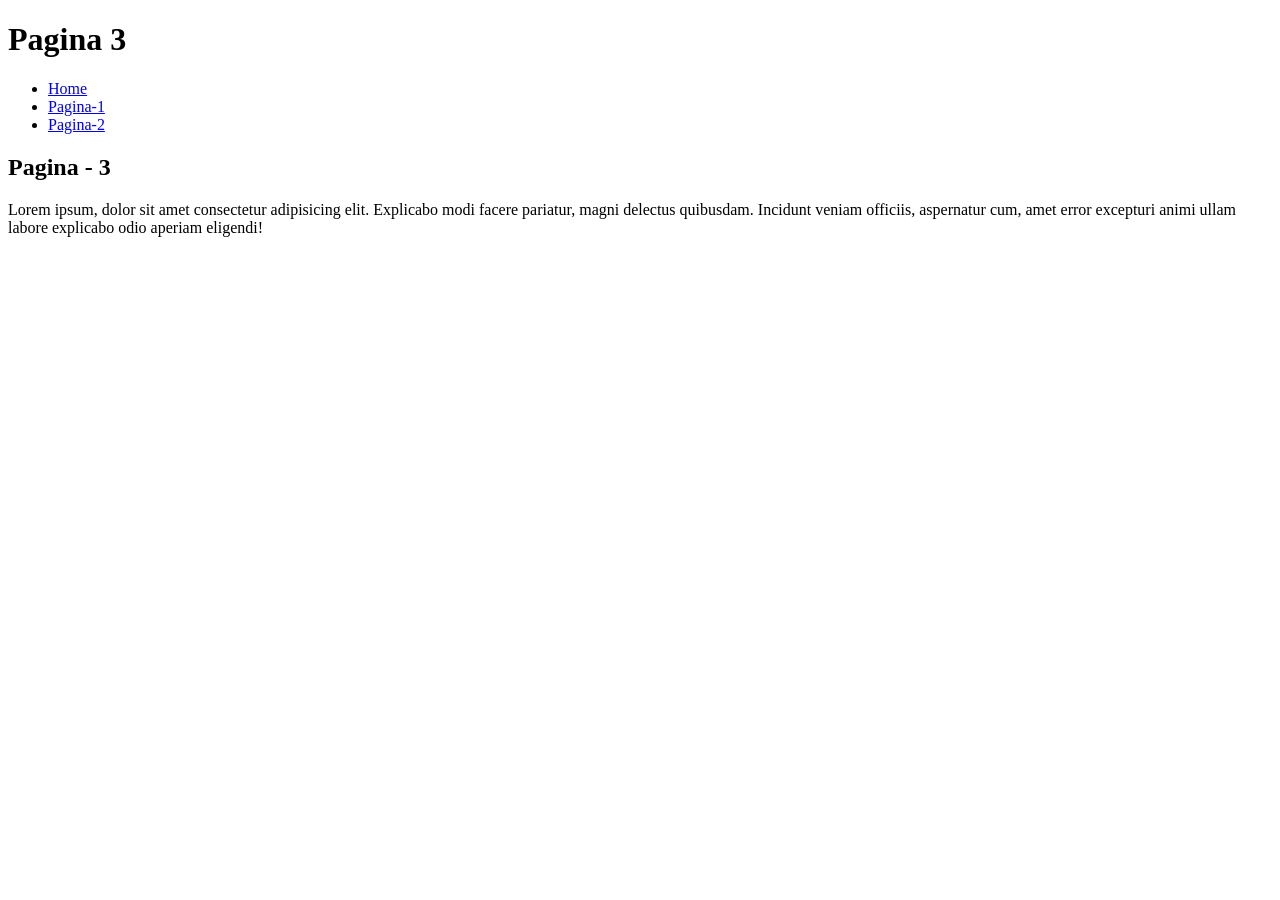
<file: pagina3.html>
<!DOCTYPE html>
<html lang="pt-br">
<head>
    <meta charset="UTF-8">
    <meta name="viewport" content="width=device-width, initial-scale=1.0">
    <title>Pagina 3</title>

</head>
<header>
    <h1>Pagina 3</h1>
    <nav>
        <ul>
            <li><a href="../index.html">Home</a></li>
            <li><a href="../pagina1.html">Pagina-1</a></li>
            <li><a href="./pagina2.html">Pagina-2</a></li>
        </ul>
    </nav>
    <h2>Pagina - 3</h2>
    <p>
        Lorem ipsum, dolor sit amet consectetur adipisicing elit. Explicabo
        modi facere pariatur, magni delectus quibusdam. Incidunt veniam
        officiis, aspernatur cum, amet error excepturi animi ullam labore
        explicabo odio aperiam eligendi!
    </p>
</header>
<body>
    
</body>
</html>
</file>
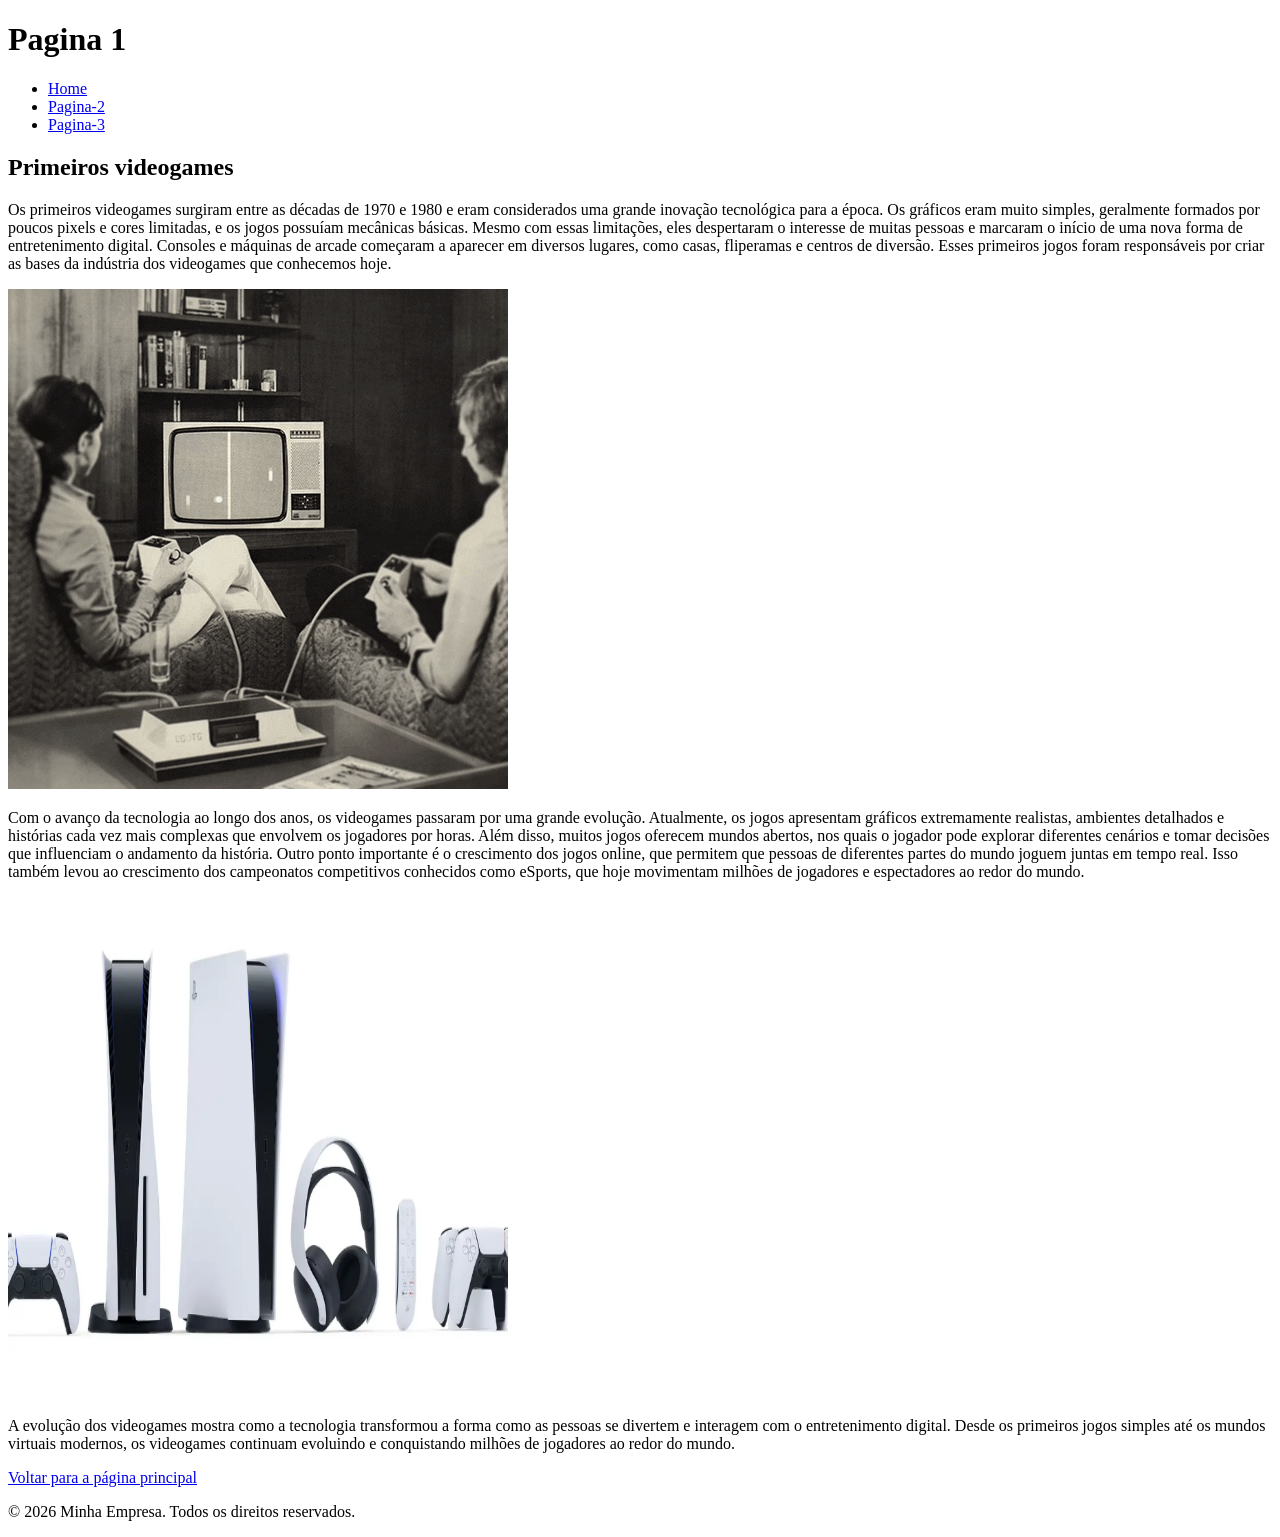
<file: paginas/pagina1.html>
<!doctype html>
<html lang="pt-br">
  <head>
    <meta charset="UTF-8" />
    <meta name="viewport" content="width=device-width, initial-scale=1.0" />
    <title>Pagina 1</title>
  </head>

  <body>
    <header>
      <h1>Pagina 1</h1>

      <nav>
        <ul>
          <li><a href="../index.html">Home</a></li>
          <li><a href="./pagina2.html">Pagina-2</a></li>
          <li><a href="./pagina3.html">Pagina-3</a></li>
        </ul>
      </nav>
    </header>

    <main>
      <section>
        <h2>Primeiros videogames</h2>

        <p>
          Os primeiros videogames surgiram entre as décadas de 1970 e 1980 e
          eram considerados uma grande inovação tecnológica para a época. Os
          gráficos eram muito simples, geralmente formados por poucos pixels e
          cores limitadas, e os jogos possuíam mecânicas básicas. Mesmo com
          essas limitações, eles despertaram o interesse de muitas pessoas e
          marcaram o início de uma nova forma de entretenimento digital.
          Consoles e máquinas de arcade começaram a aparecer em diversos
          lugares, como casas, fliperamas e centros de diversão. Esses primeiros
          jogos foram responsáveis por criar as bases da indústria dos
          videogames que conhecemos hoje.
        </p>
        <img
          src="../img/gif_do_primeirovg.gif"
          alt="GIF do primeiro videogame"
          width="500"
          height="500"
        />
        <p>
          Com o avanço da tecnologia ao longo dos anos, os videogames passaram
          por uma grande evolução. Atualmente, os jogos apresentam gráficos
          extremamente realistas, ambientes detalhados e histórias cada vez mais
          complexas que envolvem os jogadores por horas. Além disso, muitos
          jogos oferecem mundos abertos, nos quais o jogador pode explorar
          diferentes cenários e tomar decisões que influenciam o andamento da
          história. Outro ponto importante é o crescimento dos jogos online, que
          permitem que pessoas de diferentes partes do mundo joguem juntas em
          tempo real. Isso também levou ao crescimento dos campeonatos
          competitivos conhecidos como eSports, que hoje movimentam milhões de
          jogadores e espectadores ao redor do mundo.
        </p>
        <img
          src="../img/videogameatual.png"
          alt="video game atual"
          width="500"
          height="500"
        />
        <p>
          A evolução dos videogames mostra como a tecnologia transformou a forma
          como as pessoas se divertem e interagem com o entretenimento digital.
          Desde os primeiros jogos simples até os mundos virtuais modernos, os
          videogames continuam evoluindo e conquistando milhões de jogadores ao
          redor do mundo.
        </p>
        <a href="../index.html">Voltar para a página principal</a>
      </section>
    </main>

    <footer>
      <p>&copy; 2026 Minha Empresa. Todos os direitos reservados.</p>
    </footer>
  </body>
</html>
</file>
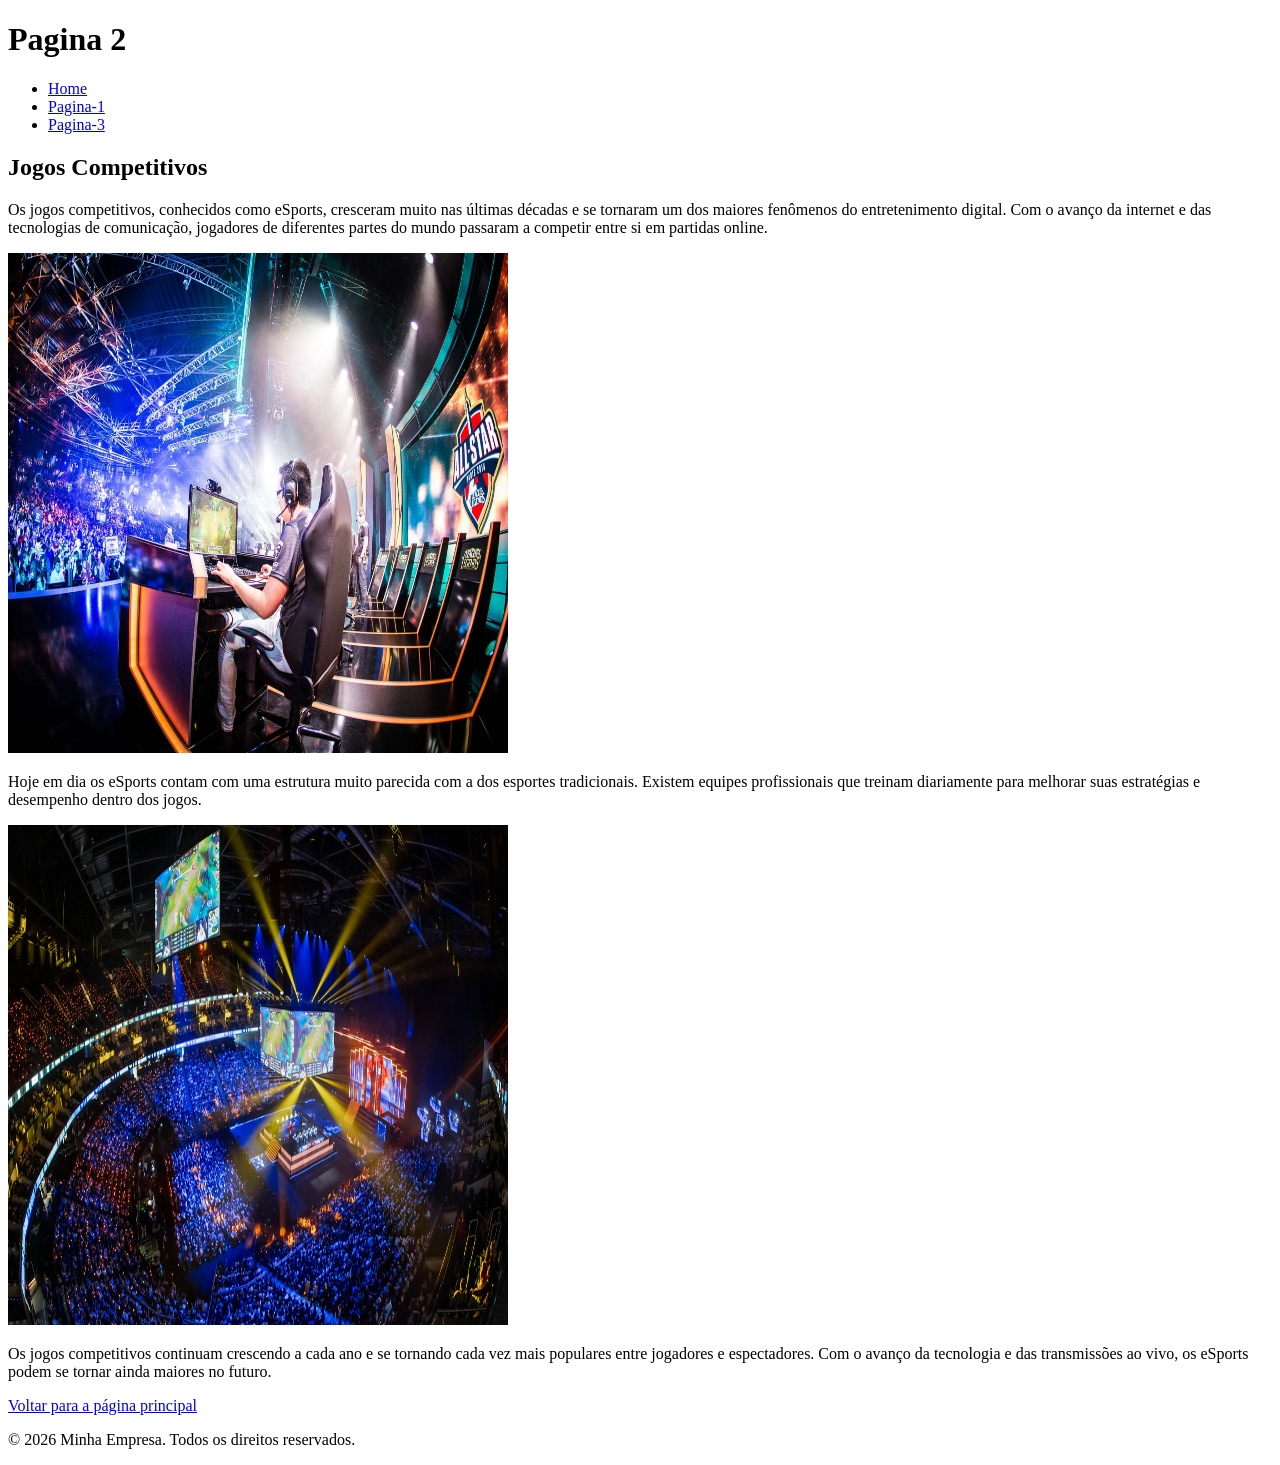
<file: paginas/pagina2.html>
<!doctype html>
<html lang="pt-br">
  <head>
    <meta charset="UTF-8" />
    <meta name="viewport" content="width=device-width, initial-scale=1.0" />
    <title>Pagina 2</title>
  </head>

  <body>
    <header>
      <h1>Pagina 2</h1>

      <nav>
        <ul>
          <li><a href="../index.html">Home</a></li>
          <li><a href="./pagina1.html">Pagina-1</a></li>
          <li><a href="./pagina3.html">Pagina-3</a></li>
        </ul>
      </nav>
    </header>

    <main>
      <section>
        <h2>Jogos Competitivos</h2>

        <p>
          Os jogos competitivos, conhecidos como eSports, cresceram muito nas
          últimas décadas e se tornaram um dos maiores fenômenos do
          entretenimento digital. Com o avanço da internet e das tecnologias de
          comunicação, jogadores de diferentes partes do mundo passaram a
          competir entre si em partidas online.
        </p>

        <img
          src="../img/esports_vale.jpg"
          alt="ESports"
          width="500"
          height="500"
        />

        <p>
          Hoje em dia os eSports contam com uma estrutura muito parecida com a
          dos esportes tradicionais. Existem equipes profissionais que treinam
          diariamente para melhorar suas estratégias e desempenho dentro dos
          jogos.
        </p>

        <img
          src="../img/riotgames_esports.png"
          alt="Riot Games"
          width="500"
          height="500"
        />

        <p>
          Os jogos competitivos continuam crescendo a cada ano e se tornando
          cada vez mais populares entre jogadores e espectadores. Com o avanço
          da tecnologia e das transmissões ao vivo, os eSports podem se tornar
          ainda maiores no futuro.
        </p>
      </section>
    </main>

    <a href="../index.html">Voltar para a página principal</a>

    <footer>
      <p>&copy; 2026 Minha Empresa. Todos os direitos reservados.</p>
    </footer>
  </body>
</html>
</file>
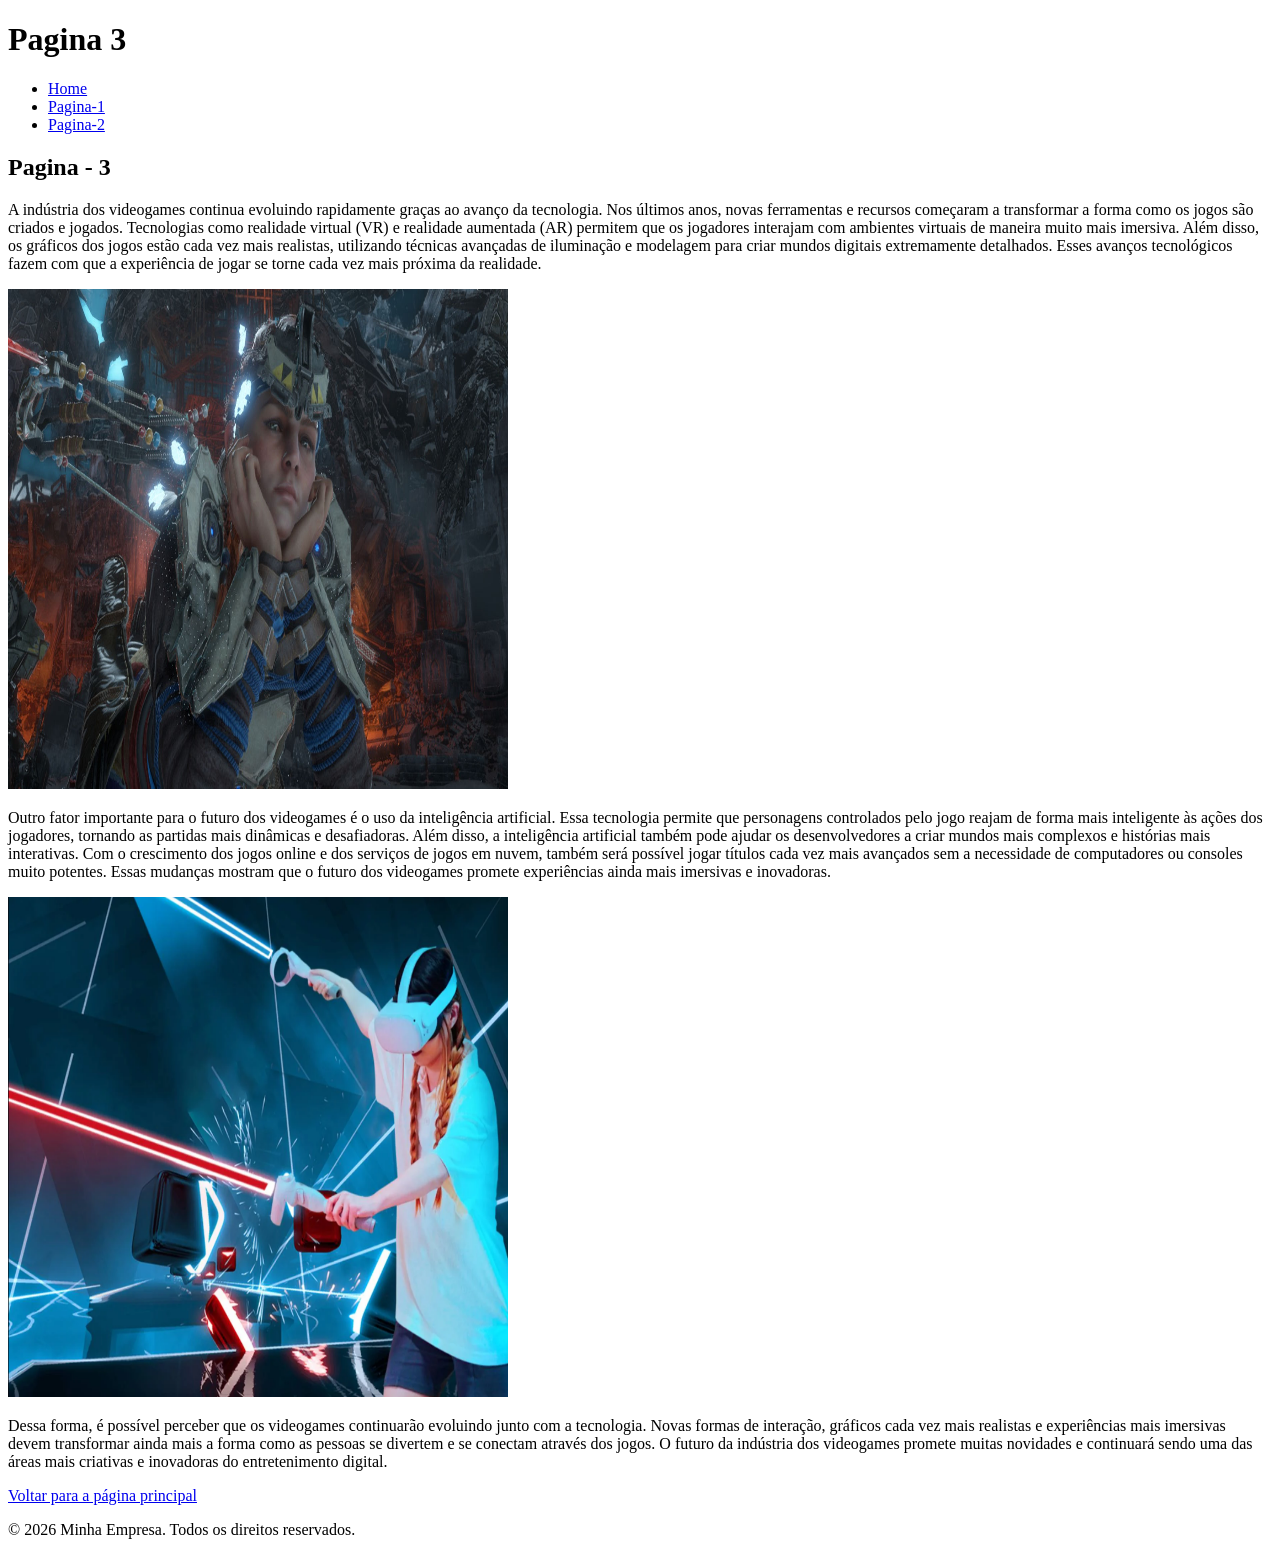
<file: paginas/pagina3.html>
<!doctype html>
<html lang="pt-br">
  <head>
    <meta charset="UTF-8" />
    <meta name="viewport" content="width=device-width, initial-scale=1.0" />
    <title>Pagina 3</title>
  </head>
  <header>
    <h1>Pagina 3</h1>
    <nav>
      <ul>
        <li><a href="../index.html">Home</a></li>
        <li><a href="./pagina1.html">Pagina-1</a></li>
        <li><a href="./pagina2.html">Pagina-2</a></li>
      </ul>
    </nav>
    <h2>Pagina - 3</h2>
    <p>
      A indústria dos videogames continua evoluindo rapidamente graças ao avanço
      da tecnologia. Nos últimos anos, novas ferramentas e recursos começaram a
      transformar a forma como os jogos são criados e jogados. Tecnologias como
      realidade virtual (VR) e realidade aumentada (AR) permitem que os
      jogadores interajam com ambientes virtuais de maneira muito mais imersiva.
      Além disso, os gráficos dos jogos estão cada vez mais realistas,
      utilizando técnicas avançadas de iluminação e modelagem para criar mundos
      digitais extremamente detalhados. Esses avanços tecnológicos fazem com que
      a experiência de jogar se torne cada vez mais próxima da realidade.
    </p>
    <img src="../img/pagina3.jpg" alt="Pagina 3" height="500" width="500" />
    <p>
      Outro fator importante para o futuro dos videogames é o uso da
      inteligência artificial. Essa tecnologia permite que personagens
      controlados pelo jogo reajam de forma mais inteligente às ações dos
      jogadores, tornando as partidas mais dinâmicas e desafiadoras. Além disso,
      a inteligência artificial também pode ajudar os desenvolvedores a criar
      mundos mais complexos e histórias mais interativas. Com o crescimento dos
      jogos online e dos serviços de jogos em nuvem, também será possível jogar
      títulos cada vez mais avançados sem a necessidade de computadores ou
      consoles muito potentes. Essas mudanças mostram que o futuro dos
      videogames promete experiências ainda mais imersivas e inovadoras.
    </p>
    <img src="../img/vr.png" alt="Oculos Quest 2" height="500" width="500" />
    <p>
      Dessa forma, é possível perceber que os videogames continuarão evoluindo
      junto com a tecnologia. Novas formas de interação, gráficos cada vez mais
      realistas e experiências mais imersivas devem transformar ainda mais a
      forma como as pessoas se divertem e se conectam através dos jogos. O
      futuro da indústria dos videogames promete muitas novidades e continuará
      sendo uma das áreas mais criativas e inovadoras do entretenimento digital.
    </p>

    <a href="../index.html">Voltar para a página principal</a>
    <footer>
      <p>&copy; 2026 Minha Empresa. Todos os direitos reservados.</p>
    </footer>
  </header>
  <body></body>
</html>
</file>
